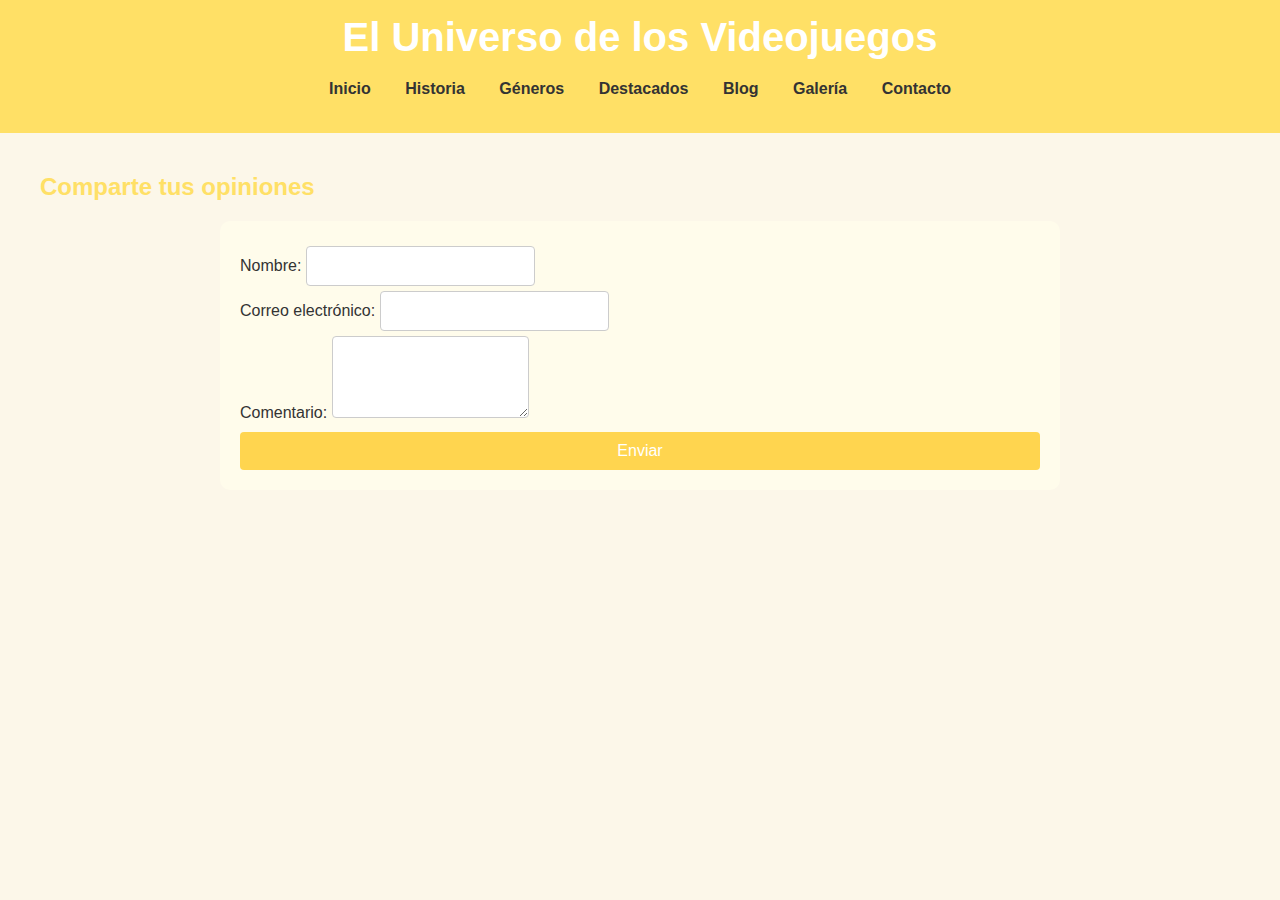
<file: comentarios.html>
<!DOCTYPE html>
<html lang="es">
<head>
    <meta charset="UTF-8">
    <meta name="viewport" content="width=device-width, initial-scale=1.0">
    <title>El Universo de los Videojuegos - Comentarios</title>
    <link rel="stylesheet" href="style.css">
</head>
<body>
    <header>
        <h1>El Universo de los Videojuegos</h1>
        <nav>
            <a href="index.html">Inicio</a>
            <a href="historia.html">Historia</a>
            <a href="generos.html">Géneros</a>
            <a href="destacados.html">Destacados</a>
            <a href="blog.html">Blog</a>
            <a href="galeria.html">Galería</a>
            <a href="contacto.html">Contacto</a>
        </nav>
    </header>

    <main>
        <section id="comentarios">
            <h2>Comparte tus opiniones</h2>

            <div class="comment-section">
                <form class="comment-form" action="#" method="post">
                    <div class="form-group">
                        <label for="name">Nombre:</label>
                        <input type="text" id="name" name="name" required>
                    </div>
                    <div class="form-group">
                        <label for="email">Correo electrónico:</label>
                        <input type="email" id="email" name="email" required>
                    </div>
                    <div class="form-group">
                        <label for="comment">Comentario:</label>
                        <textarea id="comment" name="comment" rows="4" required></textarea>
                    </div>
                    <button type="submit">Enviar</button>
                </form>
            </div>

            <div class="comments-container">
                </div>
        </section>
    </main>

    <script src="script.js"></script>
</body>
</html>
</file>
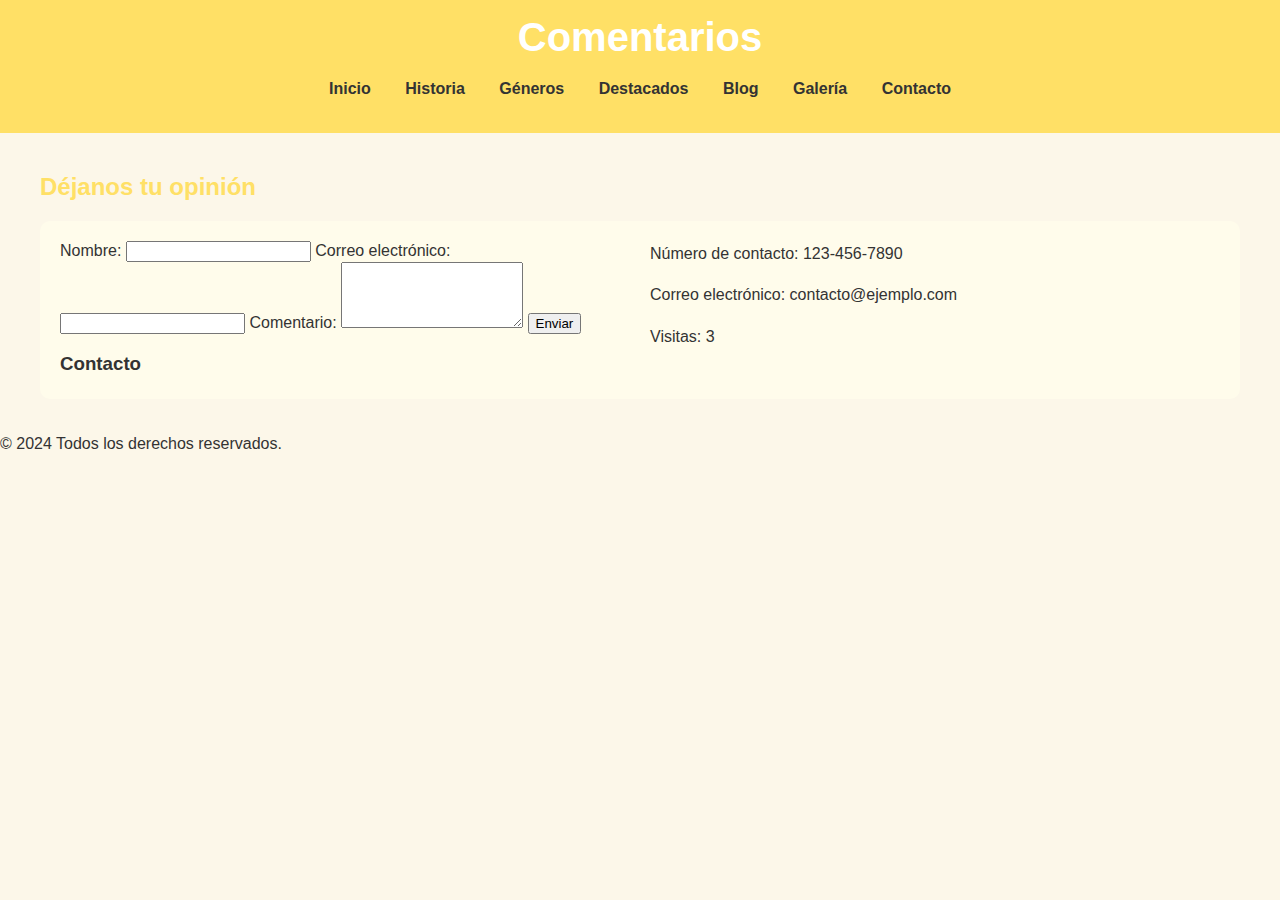
<file: contacto.html>
<!DOCTYPE html>
<html lang="es">
<head>
    <meta charset="UTF-8">
    <meta name="viewport" content="width=device-width, initial-scale=1.0">
    <title>Comentarios</title>
    <link rel="stylesheet" href="style.css">
</head>
<body>
    <header>
        <h1>Comentarios</h1>
        <nav>
            <a href="index.html">Inicio</a>
            <a href="historia.html">Historia</a>
            <a href="generos.html">Géneros</a>
            <a href="destacados.html">Destacados</a>
            <a href="https://provideojuegos04.blogspot.com/">Blog</a>
            <a href="galeria.html">Galería</a>
            <a href="contacto.html">Contacto</a>
        </nav>
    </header>

    <main>
        <section id="comentarios">
            <h2>Déjanos tu opinión</h2>
            <div class="newspaper-style">
                <form action="#" method="post">
                    <label for="name">Nombre:</label>
                    <input type="text" id="name" name="name" required>

                    <label for="email">Correo electrónico:</label>
                    <input type="email" id="email" name="email" required>

                    <label for="comment">Comentario:</label>
                    <textarea id="comment" name="comment" rows="4" required></textarea>

                    <button type="submit">Enviar</button>
                </form>

                <div class="contact-info">
                    <h3>Contacto</h3>
                    <p>Número de contacto: 123-456-7890</p>
                    <p>Correo electrónico: contacto@ejemplo.com</p>
                    <p>Visitas: <span id="contador-visitas">0</span></p>
                </div>
            </div>
        </section>
    </main>

    <footer>
        <p>&copy; 2024 Todos los derechos reservados.</p>
    </footer>
    <script src="script.js"></script>
</body>
</html>
</file>
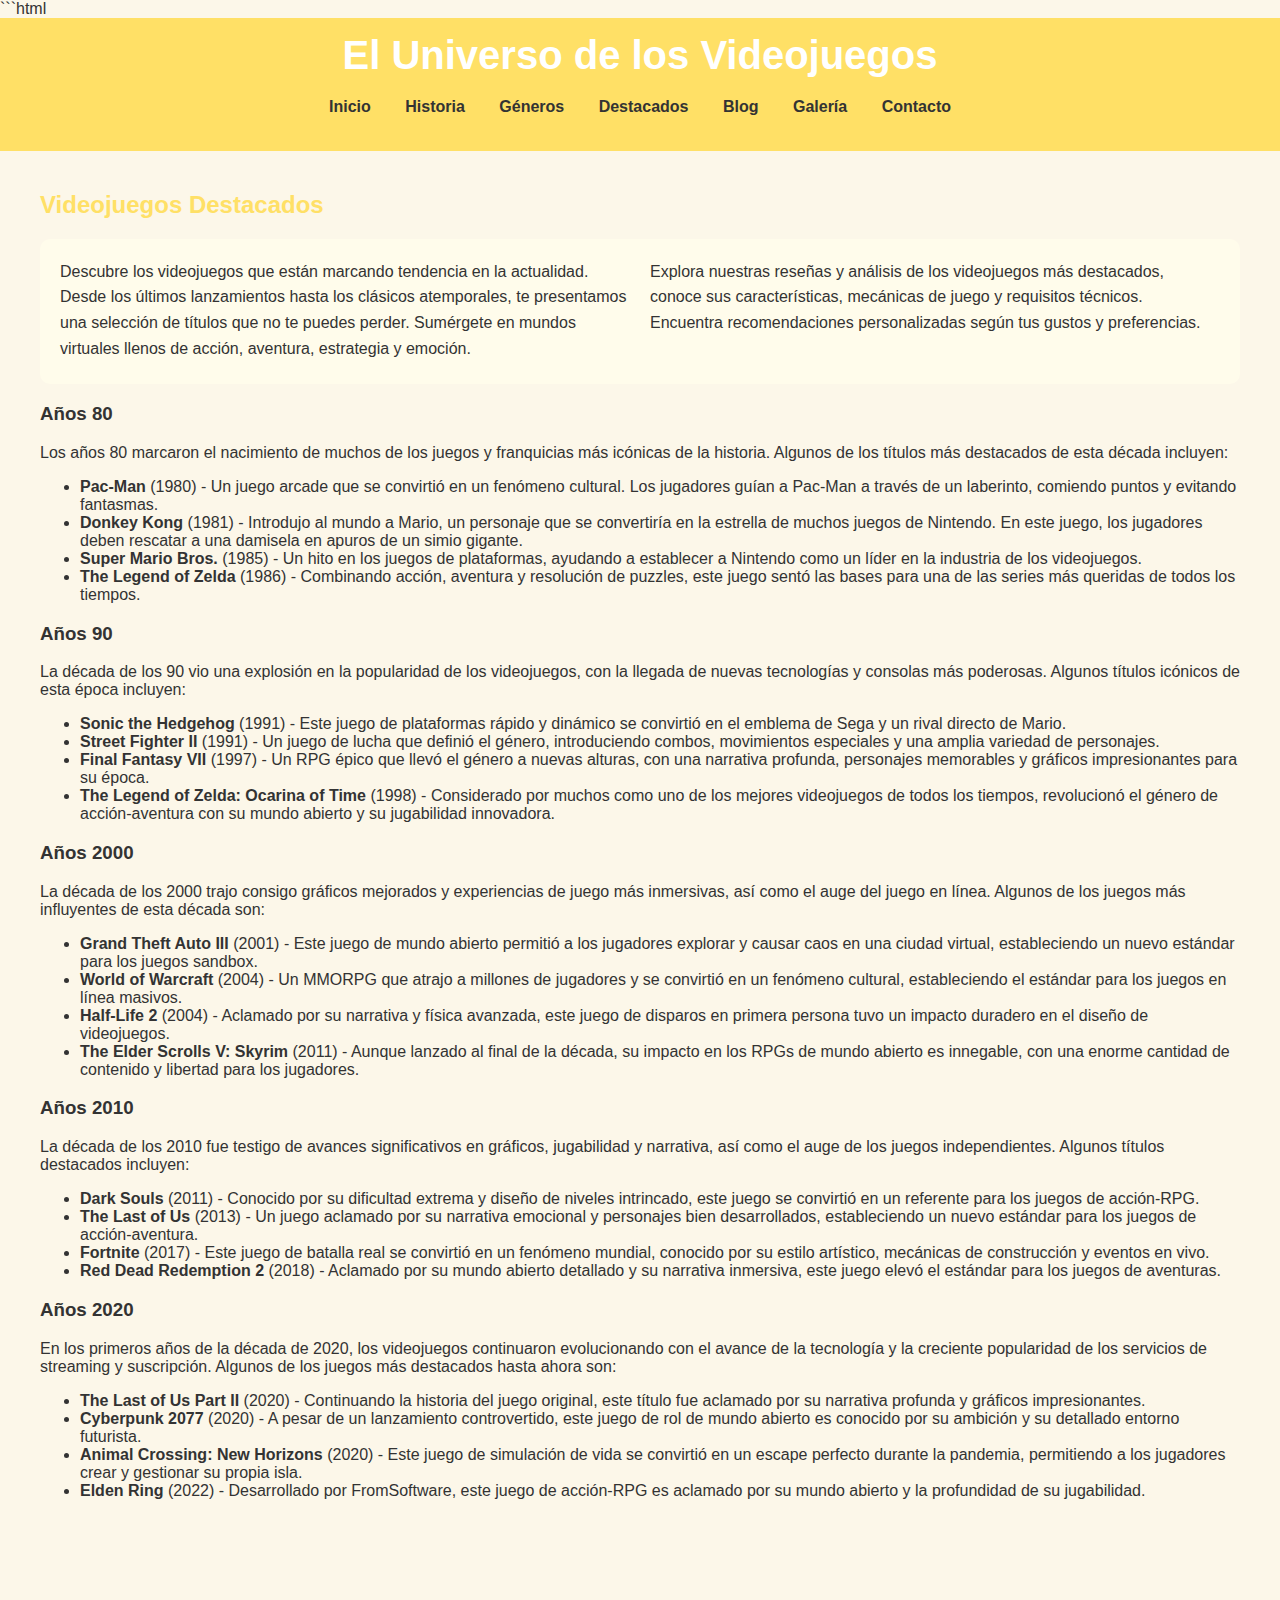
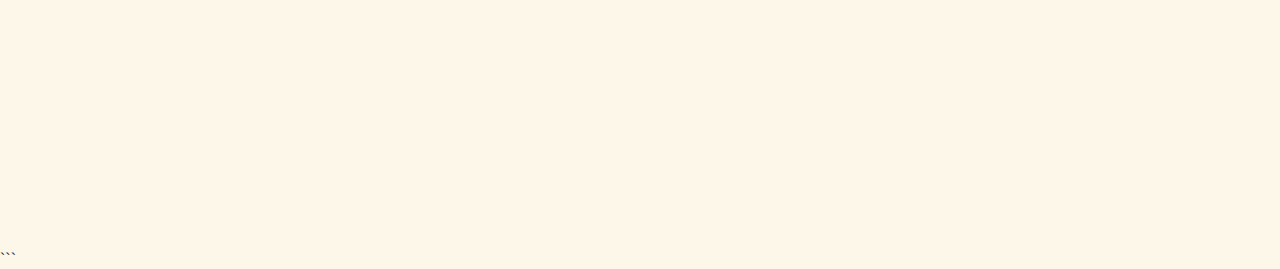
<file: destacados.html>
```html
<!DOCTYPE html>
<html lang="es">
<head>
    <meta charset="UTF-8">
    <meta name="viewport" content="width=device-width, initial-scale=1.0">
    <title>El Universo de los Videojuegos</title>
    <link rel="stylesheet" href="style.css">
</head>
<body>
    <header>
        <h1>El Universo de los Videojuegos</h1>
        <nav>
            <a href="index.html">Inicio</a>
            <a href="historia.html">Historia</a>
            <a href="generos.html">Géneros</a>
            <a href="destacados.html">Destacados</a>
            <a href="https://provideojuegos04.blogspot.com/">Blog</a>
            <a href="galeria.html">Galería</a>
            <a href="contacto.html">Contacto</a>
        </nav>
    </header>

    <main>
        <section id="destacados">
            <h2>Videojuegos Destacados</h2>
            <div class="newspaper-style">
                <p>Descubre los videojuegos que están marcando tendencia en la actualidad. Desde los últimos lanzamientos hasta los clásicos atemporales, te presentamos una selección de títulos que no te puedes perder. Sumérgete en mundos virtuales llenos de acción, aventura, estrategia y emoción.</p>
                <p>Explora nuestras reseñas y análisis de los videojuegos más destacados, conoce sus características, mecánicas de juego y requisitos técnicos. Encuentra recomendaciones personalizadas según tus gustos y preferencias.</p>
            </div>

            <h3>Años 80</h3>
            <p>Los años 80 marcaron el nacimiento de muchos de los juegos y franquicias más icónicas de la historia. Algunos de los títulos más destacados de esta década incluyen:</p>
            <ul>
                <li><strong>Pac-Man</strong> (1980) - Un juego arcade que se convirtió en un fenómeno cultural. Los jugadores guían a Pac-Man a través de un laberinto, comiendo puntos y evitando fantasmas.</li>
                <li><strong>Donkey Kong</strong> (1981) - Introdujo al mundo a Mario, un personaje que se convertiría en la estrella de muchos juegos de Nintendo. En este juego, los jugadores deben rescatar a una damisela en apuros de un simio gigante.</li>
                <li><strong>Super Mario Bros.</strong> (1985) - Un hito en los juegos de plataformas, ayudando a establecer a Nintendo como un líder en la industria de los videojuegos.</li>
                <li><strong>The Legend of Zelda</strong> (1986) - Combinando acción, aventura y resolución de puzzles, este juego sentó las bases para una de las series más queridas de todos los tiempos.</li>
            </ul>

            <h3>Años 90</h3>
            <p>La década de los 90 vio una explosión en la popularidad de los videojuegos, con la llegada de nuevas tecnologías y consolas más poderosas. Algunos títulos icónicos de esta época incluyen:</p>
            <ul>
                <li><strong>Sonic the Hedgehog</strong> (1991) - Este juego de plataformas rápido y dinámico se convirtió en el emblema de Sega y un rival directo de Mario.</li>
                <li><strong>Street Fighter II</strong> (1991) - Un juego de lucha que definió el género, introduciendo combos, movimientos especiales y una amplia variedad de personajes.</li>
                <li><strong>Final Fantasy VII</strong> (1997) - Un RPG épico que llevó el género a nuevas alturas, con una narrativa profunda, personajes memorables y gráficos impresionantes para su época.</li>
                <li><strong>The Legend of Zelda: Ocarina of Time</strong> (1998) - Considerado por muchos como uno de los mejores videojuegos de todos los tiempos, revolucionó el género de acción-aventura con su mundo abierto y su jugabilidad innovadora.</li>
            </ul>

            <h3>Años 2000</h3>
            <p>La década de los 2000 trajo consigo gráficos mejorados y experiencias de juego más inmersivas, así como el auge del juego en línea. Algunos de los juegos más influyentes de esta década son:</p>
            <ul>
                <li><strong>Grand Theft Auto III</strong> (2001) - Este juego de mundo abierto permitió a los jugadores explorar y causar caos en una ciudad virtual, estableciendo un nuevo estándar para los juegos sandbox.</li>
                <li><strong>World of Warcraft</strong> (2004) - Un MMORPG que atrajo a millones de jugadores y se convirtió en un fenómeno cultural, estableciendo el estándar para los juegos en línea masivos.</li>
                <li><strong>Half-Life 2</strong> (2004) - Aclamado por su narrativa y física avanzada, este juego de disparos en primera persona tuvo un impacto duradero en el diseño de videojuegos.</li>
                <li><strong>The Elder Scrolls V: Skyrim</strong> (2011) - Aunque lanzado al final de la década, su impacto en los RPGs de mundo abierto es innegable, con una enorme cantidad de contenido y libertad para los jugadores.</li>
            </ul>

            <h3>Años 2010</h3>
            <p>La década de los 2010 fue testigo de avances significativos en gráficos, jugabilidad y narrativa, así como el auge de los juegos independientes. Algunos títulos destacados incluyen:</p>
            <ul>
                <li><strong>Dark Souls</strong> (2011) - Conocido por su dificultad extrema y diseño de niveles intrincado, este juego se convirtió en un referente para los juegos de acción-RPG.</li>
                <li><strong>The Last of Us</strong> (2013) - Un juego aclamado por su narrativa emocional y personajes bien desarrollados, estableciendo un nuevo estándar para los juegos de acción-aventura.</li>
                <li><strong>Fortnite</strong> (2017) - Este juego de batalla real se convirtió en un fenómeno mundial, conocido por su estilo artístico, mecánicas de construcción y eventos en vivo.</li>
                <li><strong>Red Dead Redemption 2</strong> (2018) - Aclamado por su mundo abierto detallado y su narrativa inmersiva, este juego elevó el estándar para los juegos de aventuras.</li>
            </ul>

            <h3>Años 2020</h3>
            <p>En los primeros años de la década de 2020, los videojuegos continuaron evolucionando con el avance de la tecnología y la creciente popularidad de los servicios de streaming y suscripción. Algunos de los juegos más destacados hasta ahora son:</p>
            <ul>
                <li><strong>The Last of Us Part II</strong> (2020) - Continuando la historia del juego original, este título fue aclamado por su narrativa profunda y gráficos impresionantes.</li>
                <li><strong>Cyberpunk 2077</strong> (2020) - A pesar de un lanzamiento controvertido, este juego de rol de mundo abierto es conocido por su ambición y su detallado entorno futurista.</li>
                <li><strong>Animal Crossing: New Horizons</strong> (2020) - Este juego de simulación de vida se convirtió en un escape perfecto durante la pandemia, permitiendo a los jugadores crear y gestionar su propia isla.</li>
                <li><strong>Elden Ring</strong> (2022) - Desarrollado por FromSoftware, este juego de acción-RPG es aclamado por su mundo abierto y la profundidad de su jugabilidad.</li>
            </ul>
        </section>

        <iframe width="560" height="315" src="https://www.youtube.com/embed/jgnMFszUpL4" title="Videojuegos Destacados" frameborder="0" allow="accelerometer; autoplay; clipboard-write; encrypted-media; gyroscope; picture-in-picture; web-share" allowfullscreen></iframe>
    </main>

    <script src="script.js"></script>
</body>
</html>
```
</file>
<file: style.css>
body {
    font-family: Arial, sans-serif;
    background-color: #fcf7e9;
    color: #333;
    margin: 0;
    padding: 0;
}

header {
    background-color: #ffe066;
    color: white;
    padding: 15px 0;
    text-align: center;
}

header h1 {
    margin: 0;
    font-size: 2.5em;
}

nav {
    margin: 20px 0;
}

nav a {
    margin: 0 15px;
    text-decoration: none;
    color: #333;
    font-weight: bold;
}

nav a:hover {
    color: #ffe066;
}

main {
    padding: 20px;
    max-width: 1200px;
    margin: 0 auto;
}

h2 {
    color: #ffe066;
}

.newspaper-style {
    column-count: 2;
    column-gap: 20px;
    column-width: 50%;
    background-color: #fffceb;
    padding: 20px;
    border-radius: 10px;
}

.newspaper-style p {
    margin: 0 0 1em;
    line-height: 1.6;
}

.gallery {
    display: flex;
    flex-wrap: wrap;
    gap: 10px;
    justify-content: center;
    background-color: #fffceb;
    padding: 20px;
    border-radius: 10px;
}

.gallery img {
    width: 300px;
    height: 300px;
    object-fit: cover;
    border: 5px solid #ffe066;
    border-radius: 10px;
}

.comment-section {
    max-width: 800px;
    margin: 0 auto;
    background-color: #fffceb;
    padding: 20px;
    border-radius: 10px;
}

.comment-section form {
    display: flex;
    flex-direction: column;
}

.comment-section label {
    margin-top: 10px;
}

.comment-section input,
.comment-section textarea {
    padding: 10px;
    margin-top: 5px;
    font-size: 1em;
    border: 1px solid #ccc;
    border-radius: 4px;
    background-color: #fff;
}

.comment-section button {
    margin-top: 10px;
    padding: 10px;
    font-size: 1em;
    color: white;
    background-color: #ffd54f;
    border: none;
    border-radius: 4px;
    cursor: pointer;
}

.comment-section button:hover {
    background-color: #ffe066;
}

.comments-display {
    margin-top: 20px;
    background-color: #fff;
    padding: 20px;
    border-radius: 10px;
}

.comments-display h3 {
    margin-bottom: 10px;
}
</file>
